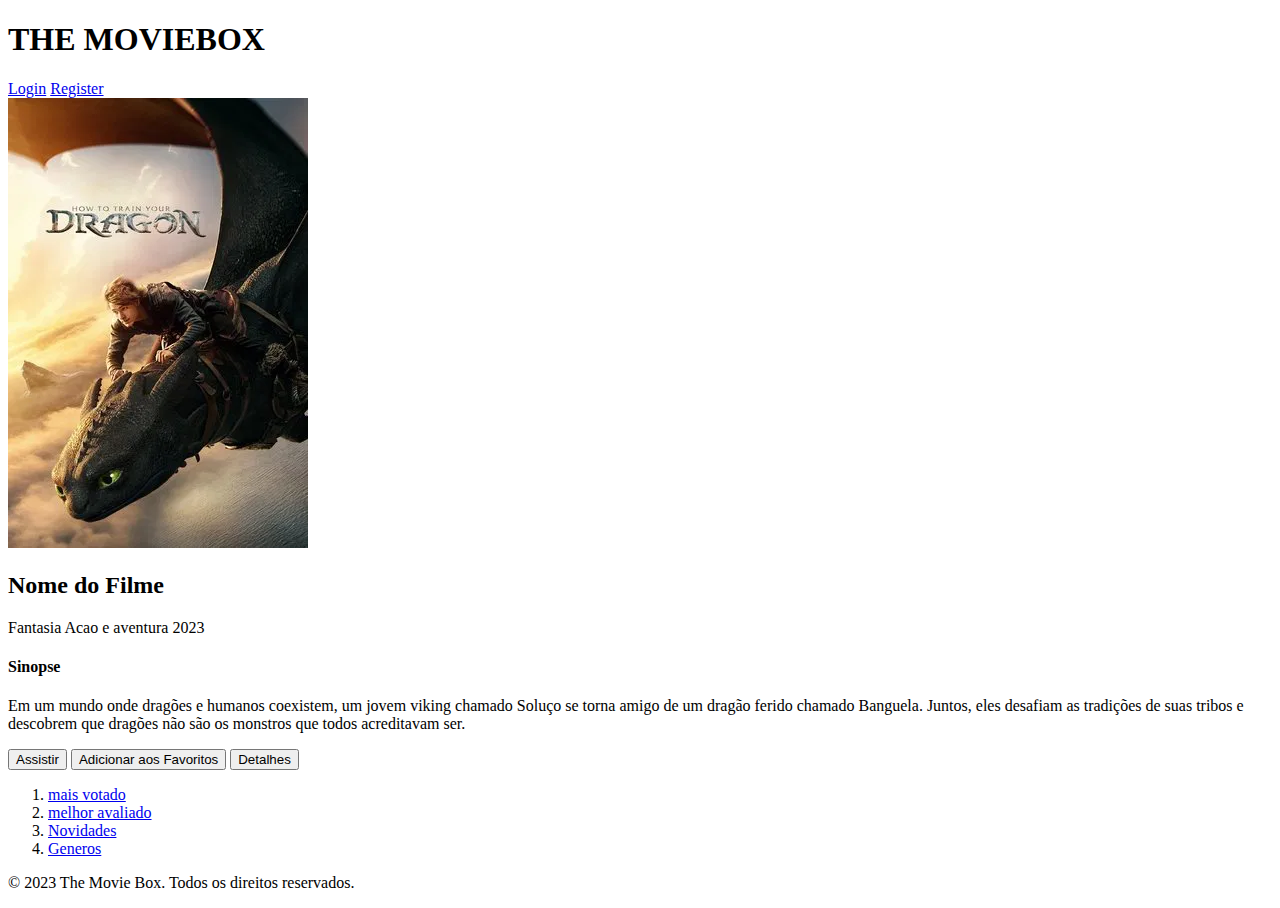
<file: Introducao_HTML/index.html>
<!DOCTYPE html>
<html lang="en">

<head>
    <meta charset="UTF-8">
    <meta name="viewport" content="width=device-width, initial-scale=1.0">
    <title>Document</title>
</head>

<body>
    <header>
        <div class="conteiner">
            <h1>THE MOVIEBOX</h1>
            <div class="actions">
                <a href="#">Login</a>
                <a href="#">Register</a>

            </div>

    </header>
    <main>
        <div class="conteiner">
            <section>
                <img src="img/q5pXRYTycaeW6dEgsCrd4mYPmxM.jpg"
                    alt="Capa Filme " />
                <div>
                    <h2>Nome do Filme</h2>
                    <div>
                        <span>Fantasia</span>
                        <span>Acao e aventura</span>
                        <span>2023</span>
                    </div>
                    <div>
                        <h4>Sinopse</h4>
                        <p>Em um mundo onde dragões e humanos coexistem, um jovem viking chamado Soluço se torna amigo
                            de um dragão
                            ferido chamado Banguela. Juntos, eles desafiam as tradições de suas tribos e descobrem que
                            dragões não são os monstros que todos acreditavam ser.</p>
                    </div>
                    <div>
                        <button>Assistir</button>
                        <button>Adicionar aos Favoritos</button>
                        <button>Detalhes</button>
                    </div>
                </div>
            </section>
            <nav>
                <ol>
                    <li><a href="#"> mais votado </a></li>
                    <li><a href="#"> melhor avaliado </a></li>
                    <li><a href="#"> Novidades </a></li>
                    <li><a href="#"> Generos</a></li>
                  
                </ol>
            </nav>

            <section></section>

        </div>
    </main>

    <footer>
        <div class="conteiner">
            <p>&copy; 2023 The Movie Box. Todos os direitos reservados.</p>
        </div>
    </footer>


</body>

</html>
</file>
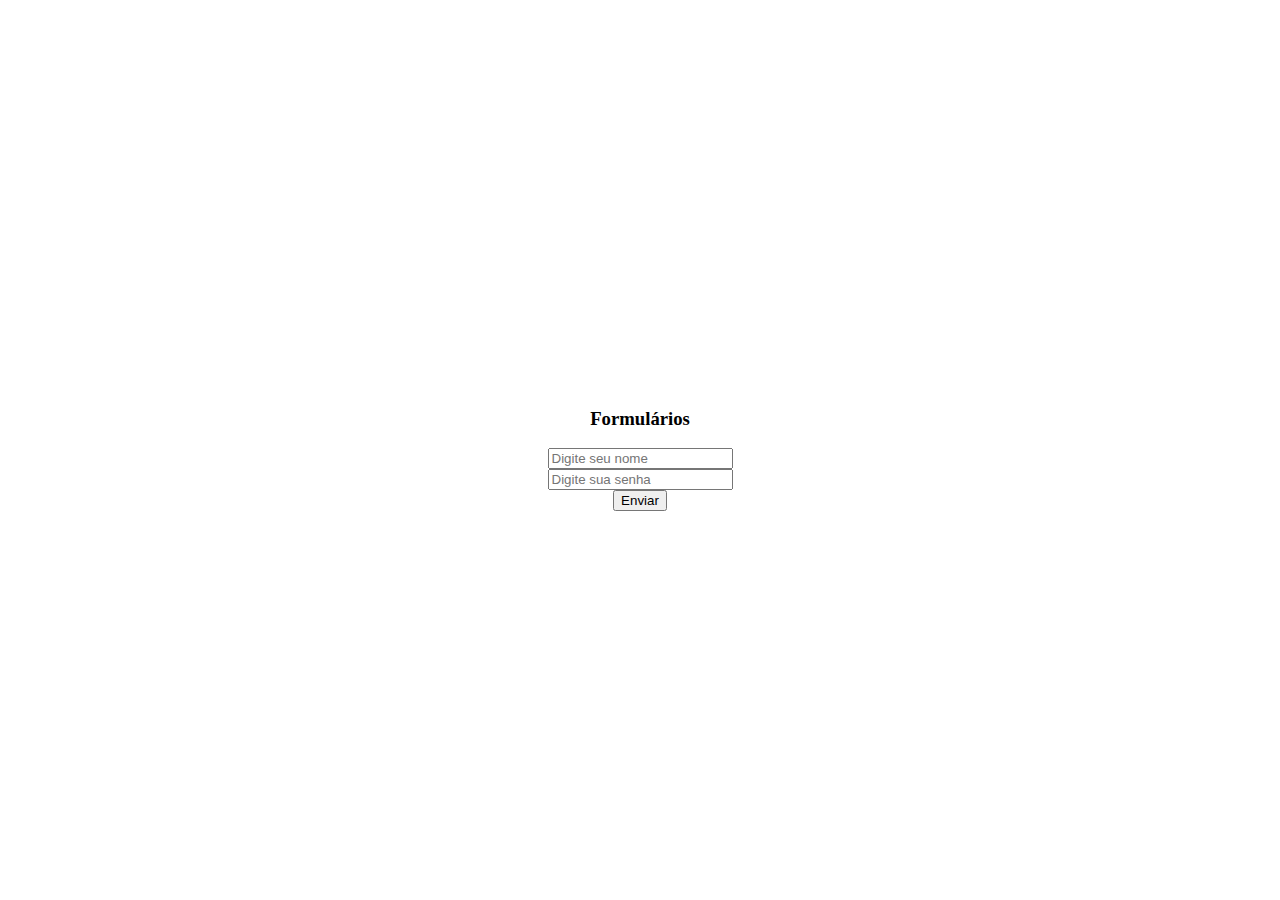
<file: formulario.html>
<!DOCTYPE html>
<html lang="en">
<head>
    <meta charset="UTF-8">
    <meta name="viewport" content="width=device-width, initial-scale=1.0">
    <title>Aula Css</title>
    <link rel="stylesheet" href="style.css">
</head>
<body class="centerbody">
    <main class="flex-container">
        <section>
    <form action="" class="formularioInscricao">
        <h3>Formulários</h3>
        <input type="text" placeholder="Digite seu nome" required>
        <input type="password" placeholder="Digite sua senha" required>
        <button type="submit">Enviar</button>
    </form>
    </section>
    </main>
</body>
</html>
</file>
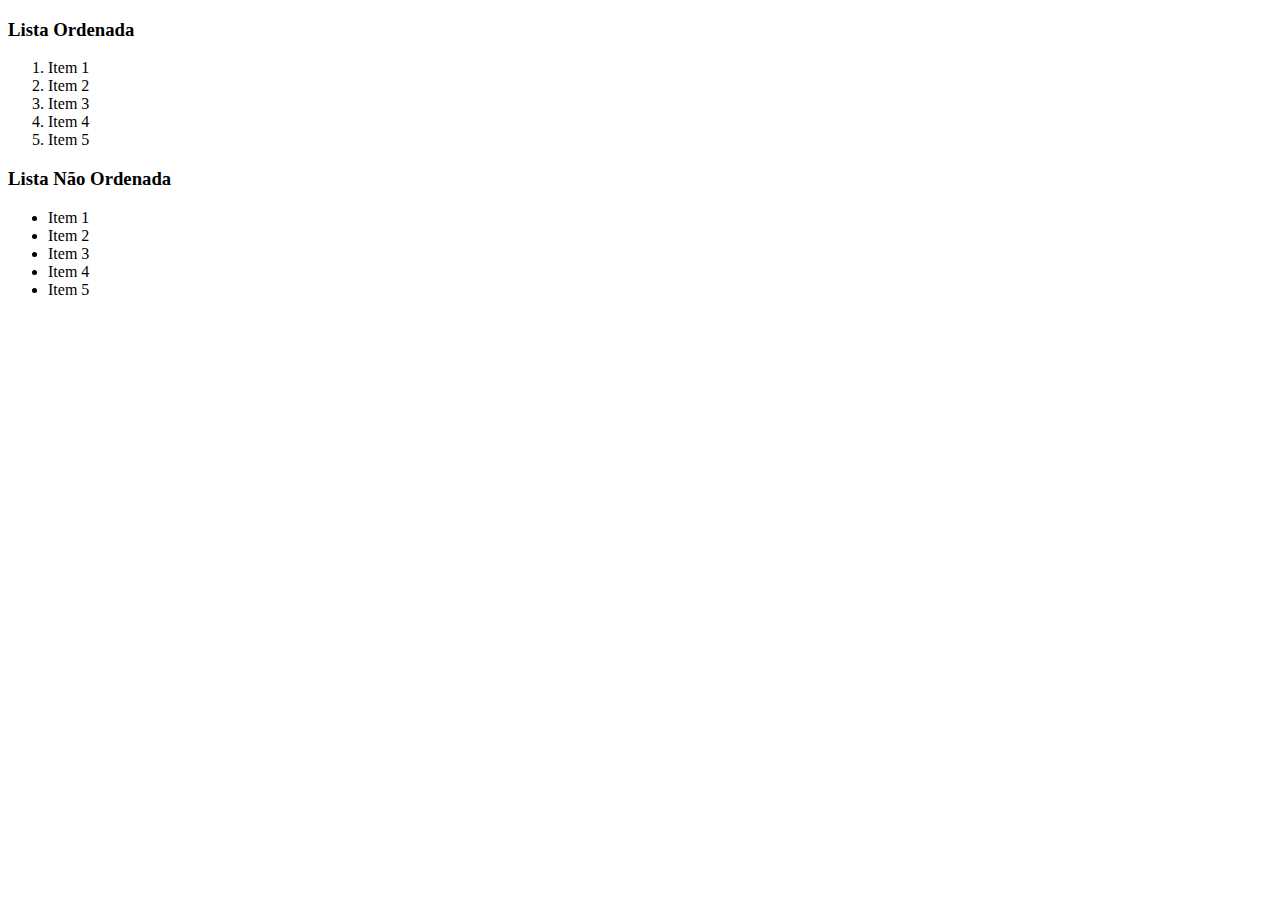
<file: Introducao_HTML/Listas.html>
<!DOCTYPE html>
<html lang="en">

<head>
    <meta charset="UTF-8">
    <meta name="viewport" content="width=device-width, initial-scale=1.0">
    <title>Elementos de Listas</title>
</head>

<body>
    <h3>Lista Ordenada</h3>
    <!--ol>li*5-->
    <ol>
        <li>Item 1</li>
        <li>Item 2</li>
        <li>Item 3</li>
        <li>Item 4</li>
        <li>Item 5</li>
    </ol>
    <h3>Lista Não Ordenada</h3>
    <!--ul>li*5-->
    <ul>
        <li>Item 1</li>
        <li>Item 2</li>
        <li>Item 3</li>
        <li>Item 4</li>
        <li>Item 5</li>
    <ul>
</body>

</html>
</file>
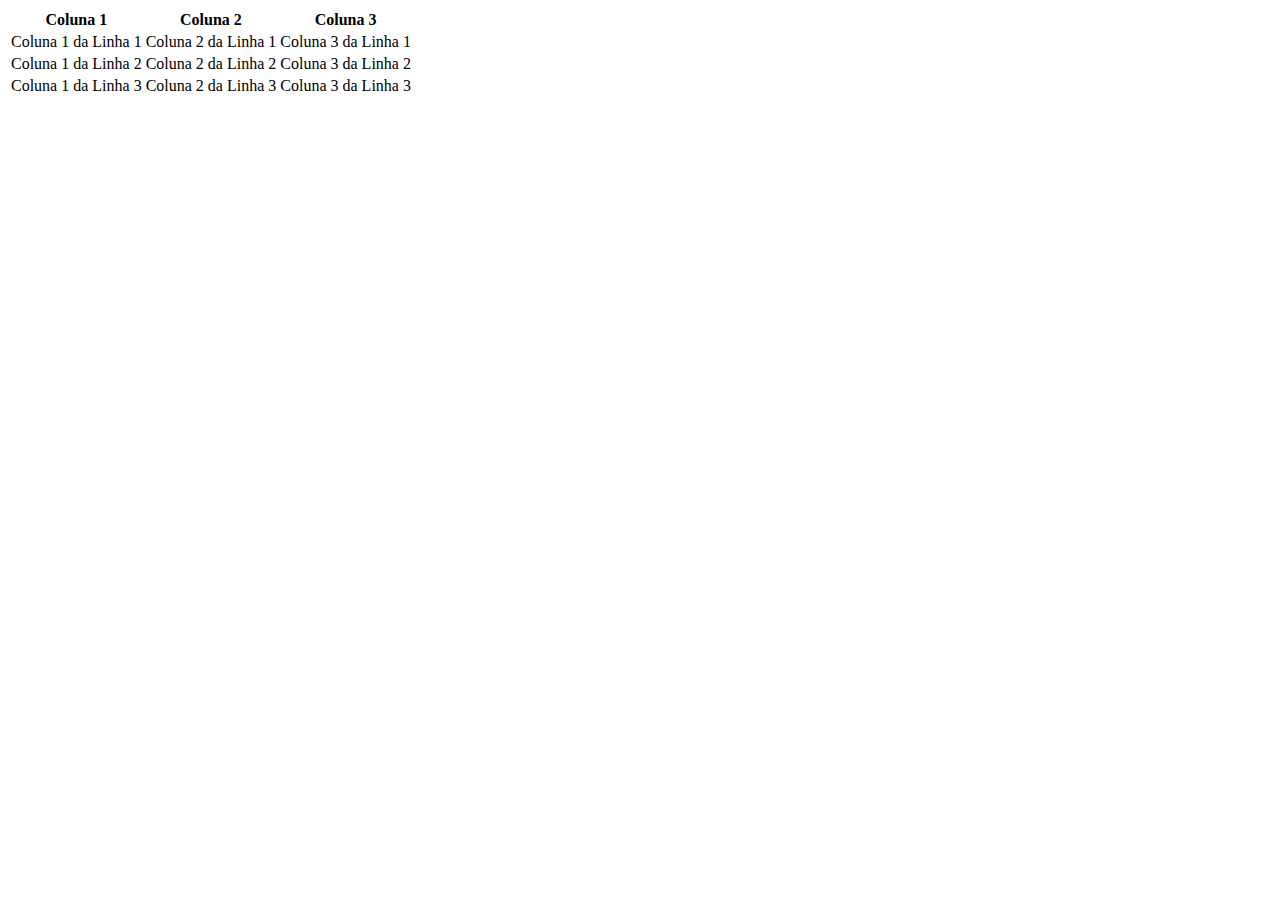
<file: Introducao_HTML/Tabelas.html>
<!DOCTYPE html>
<html lang="en">
<head>
    <meta charset="UTF-8">
    <meta name="viewport" content="width=device-width, initial-scale=1.0">
    <title>Tabelas</title>
</head>
<body>
    <table>
        <thead>
            <tr>
                <th>Coluna 1</th>
                <th>Coluna 2</th>
                <th>Coluna 3</th>
            </tr>
        </thead>
        <tbody>
            <tr>
                <td>Coluna 1 da Linha 1</td>
                <td>Coluna 2 da Linha 1</td>
                <td>Coluna 3 da Linha 1</td>
            </tr>
            <tr>
                <td>Coluna 1 da Linha 2</td>
                <td>Coluna 2 da Linha 2</td>
                <td>Coluna 3 da Linha 2</td>
            </tr>
            <tr>
                <td>Coluna 1 da Linha 3</td>
                <td>Coluna 2 da Linha 3</td>
                <td>Coluna 3 da Linha 3</td>
            </tr>
        </tbody>
    </table>    
</body>
</html>
</file>
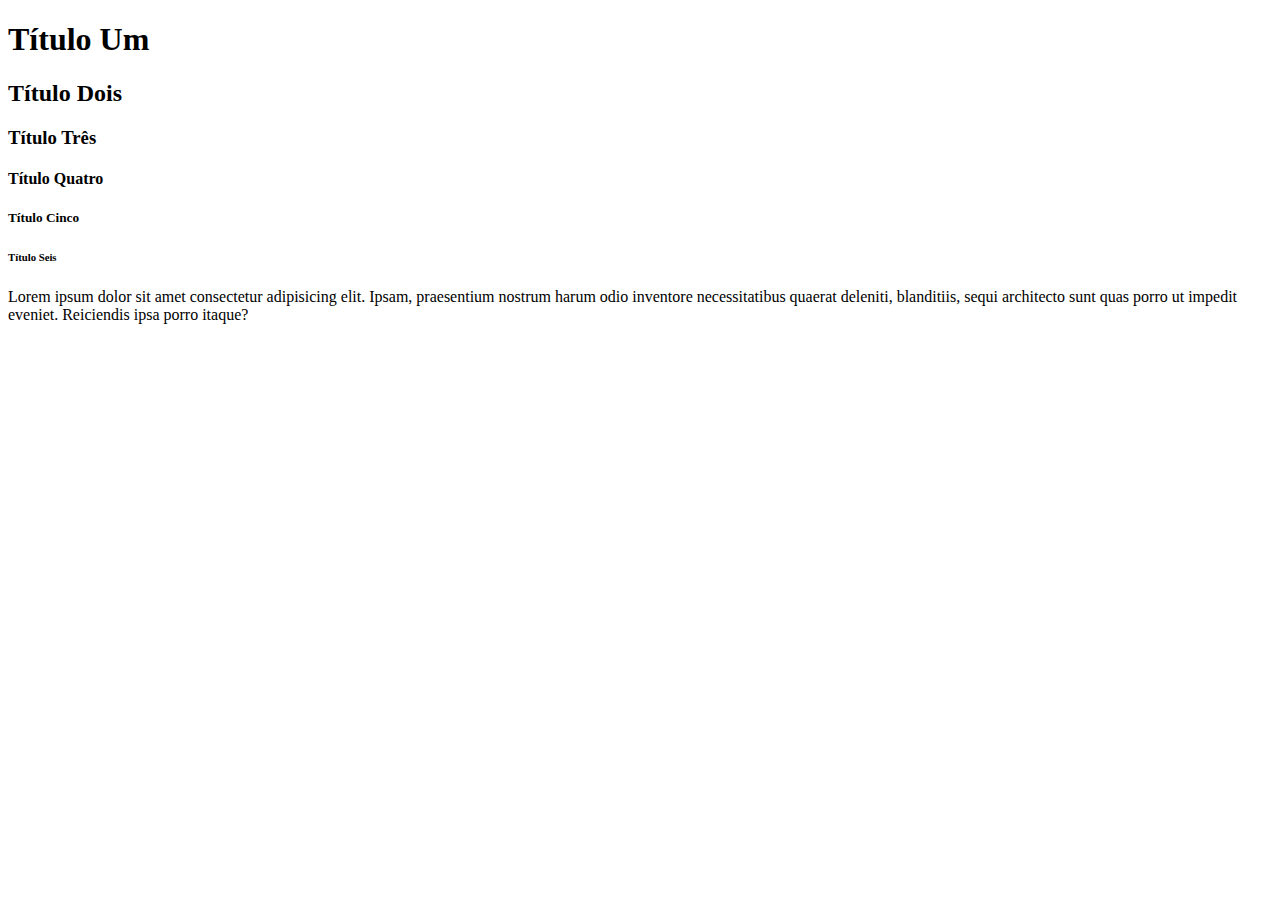
<file: Introducao_HTML/Textos.html>
<!DOCTYPE html>
<html lang="en">
<head>
    <meta charset="UTF-8">
    <meta name="viewport" content="width=device-width, initial-scale=1.0">
    <title>Elementos Textuais</title>
</head>
<body>
    <!--Títulos-->
    <h1>Título Um</h1>
    <h2>Título Dois</h2>
    <h3>Título Três</h3>
    <h4>Título Quatro</h4>
    <h5>Título Cinco</h5>
    <h6>Título Seis</h6>
    <!--Parágrafo-->
    <p>Lorem ipsum dolor sit amet consectetur adipisicing elit. Ipsam, praesentium nostrum harum odio inventore necessitatibus quaerat deleniti, blanditiis, sequi architecto sunt quas porro ut impedit eveniet. Reiciendis ipsa porro itaque?</p>
</body>
</html>
</file>
<file: style.css>
.centerbody {
    display: flex;
    justify-content: center;
    align-items: center;
    height: 100vh; /* Full viewport height */
}
.formularioInscricao {
   display: flex;
  flex-direction: column;
  align-items: center; /* Center items horizontally */
  justify-content: center; /* Center items vertically */
  height: 100%; /* Full height of the parent */
}


.flex-container {
  display: flex;
  align-items: stretch;
}

.flex-container>div {
  width: 100px;
  margin: 10px;
  text-align: center;
  line-height: 75px;
  font-size: 30px;
}

body {
    animation : none;
    animation-delay : 0;
    animation-direction : normal;
    animation-duration : 0;
    animation-fill-mode : none;
    animation-iteration-count : 1;
    animation-name : none;
    animation-play-state : running;
    animation-timing-function : ease;
    backface-visibility : visible;
    background : 0;
    background-attachment : scroll;
    background-clip : border-box;
    background-color : transparent;
    background-image : none;
    background-origin : padding-box;
    background-position : 0 0;
    background-position-x : 0;
    background-position-y : 0;
    background-repeat : repeat;
    background-size : auto auto;
    border : 0;
    border-style : none;
    border-width : medium;
    border-color : inherit;
    border-bottom : 0;
    border-bottom-color : inherit;
    border-bottom-left-radius : 0;
    border-bottom-right-radius : 0;
    border-bottom-style : none;
    border-bottom-width : medium;
    border-collapse : separate;
    border-image : none;
    border-left : 0;
    border-left-color : inherit;
    border-left-style : none;
    border-left-width : medium;
    border-radius : 0;
    border-right : 0;
    border-right-color : inherit;
    border-right-style : none;
    border-right-width : medium;
    border-spacing : 0;
    border-top : 0;
    border-top-color : inherit;
    border-top-left-radius : 0;
    border-top-right-radius : 0;
    border-top-style : none;
    border-top-width : medium;
    bottom : auto;
    box-shadow : none;
    box-sizing : content-box;
    caption-side : top;
    clear : none;
    clip : auto;
    color : inherit;
    columns : auto;
    column-count : auto;
    column-fill : balance;
    column-gap : normal;
    column-rule : medium none currentColor;
    column-rule-color : currentColor;
    column-rule-style : none;
    column-rule-width : none;
    column-span : 1;
    column-width : auto;
    content : normal;
    counter-increment : none;
    counter-reset : none;
    cursor : auto;
    direction : ltr;
    display : inline;
    empty-cells : show;
    float : none;
    font : normal;
    font-family : inherit;
    font-size : medium;
    font-style : normal;
    font-variant : normal;
    font-weight : normal;
    height : auto;
    hyphens : none;
    left : auto;
    letter-spacing : normal;
    line-height : normal;
    list-style : none;
    list-style-image : none;
    list-style-position : outside;
    list-style-type : disc;
    margin : 0;
    margin-bottom : 0;
    margin-left : 0;
    margin-right : 0;
    margin-top : 0;
    max-height : none;
    max-width : none;
    min-height : 0;
    min-width : 0;
    opacity : 1;
    orphans : 0;
    outline : 0;
    outline-color : invert;
    outline-style : none;
    outline-width : medium;
    overflow : visible;
    overflow-x : visible;
    overflow-y : visible;
    padding : 0;
    padding-bottom : 0;
    padding-left : 0;
    padding-right : 0;
    padding-top : 0;
    page-break-after : auto;
    page-break-before : auto;
    page-break-inside : auto;
    perspective : none;
    perspective-origin : 50% 50%;
    position : static;
    /* May need to alter quotes for different locales (e.g fr) */
    quotes : '\201C' '\201D' '\2018' '\2019';
    right : auto;
    tab-size : 8;
    table-layout : auto;
    text-align : inherit;
    text-align-last : auto;
    text-decoration : none;
    text-decoration-color : inherit;
    text-decoration-line : none;
    text-decoration-style : solid;
    text-indent : 0;
    text-shadow : none;
    text-transform : none;
    top : auto;
    transform : none;
    transform-style : flat;
    transition : none;
    transition-delay : 0s;
    transition-duration : 0s;
    transition-property : none;
    transition-timing-function : ease;
    unicode-bidi : normal;
    vertical-align : baseline;
    visibility : visible;
    white-space : normal;
    widows : 0;
    width : auto;
    word-spacing : normal;
    z-index : auto;
    /* basic modern patch */
    all: initial;
    all: unset;
}
</file>
